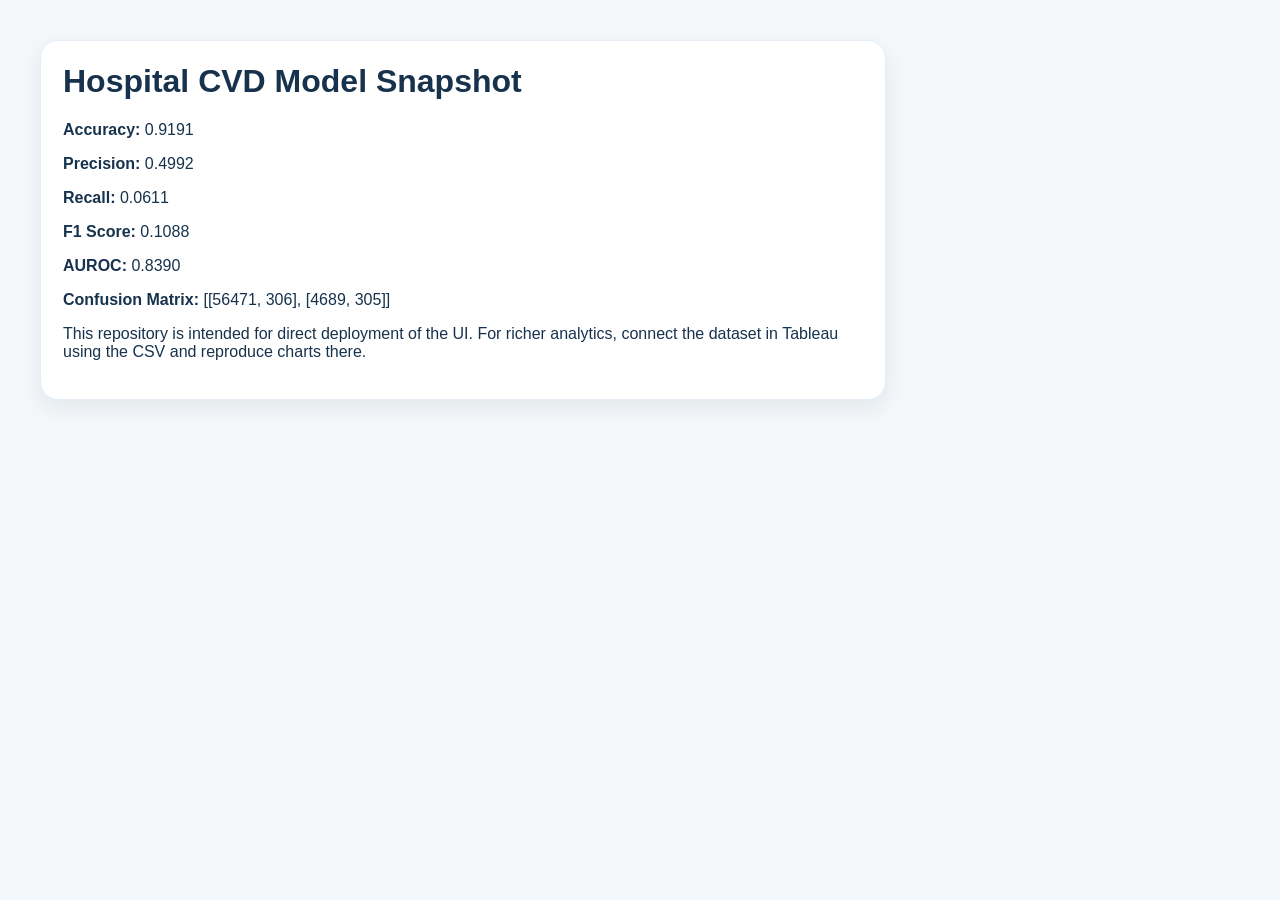
<file: static/dashboard_snapshot.html>
<!DOCTYPE html>
<html lang="en">
<head>
<meta charset="utf-8">
<meta name="viewport" content="width=device-width, initial-scale=1">
<title>CVD Model Metrics Snapshot</title>
<style>
body{font-family:Inter,Arial,sans-serif;background:#f4f8fb;color:#17324d;padding:32px}
.card{background:#fff;border:1px solid #e4edf6;border-radius:18px;padding:22px;max-width:800px;box-shadow:0 8px 24px rgba(17,24,39,.08)}
h1{margin-top:0} code{background:#eef5fb;padding:2px 6px;border-radius:6px}
</style>
</head>
<body>
<div class="card">
<h1>Hospital CVD Model Snapshot</h1>
<p><strong>Accuracy:</strong> 0.9191</p>
<p><strong>Precision:</strong> 0.4992</p>
<p><strong>Recall:</strong> 0.0611</p>
<p><strong>F1 Score:</strong> 0.1088</p>
<p><strong>AUROC:</strong> 0.8390</p>
<p><strong>Confusion Matrix:</strong> [[56471, 306], [4689, 305]]</p>
<p>This repository is intended for direct deployment of the UI. For richer analytics, connect the dataset in Tableau using the CSV and reproduce charts there.</p>
</div>
</body>
</html>
</file>
